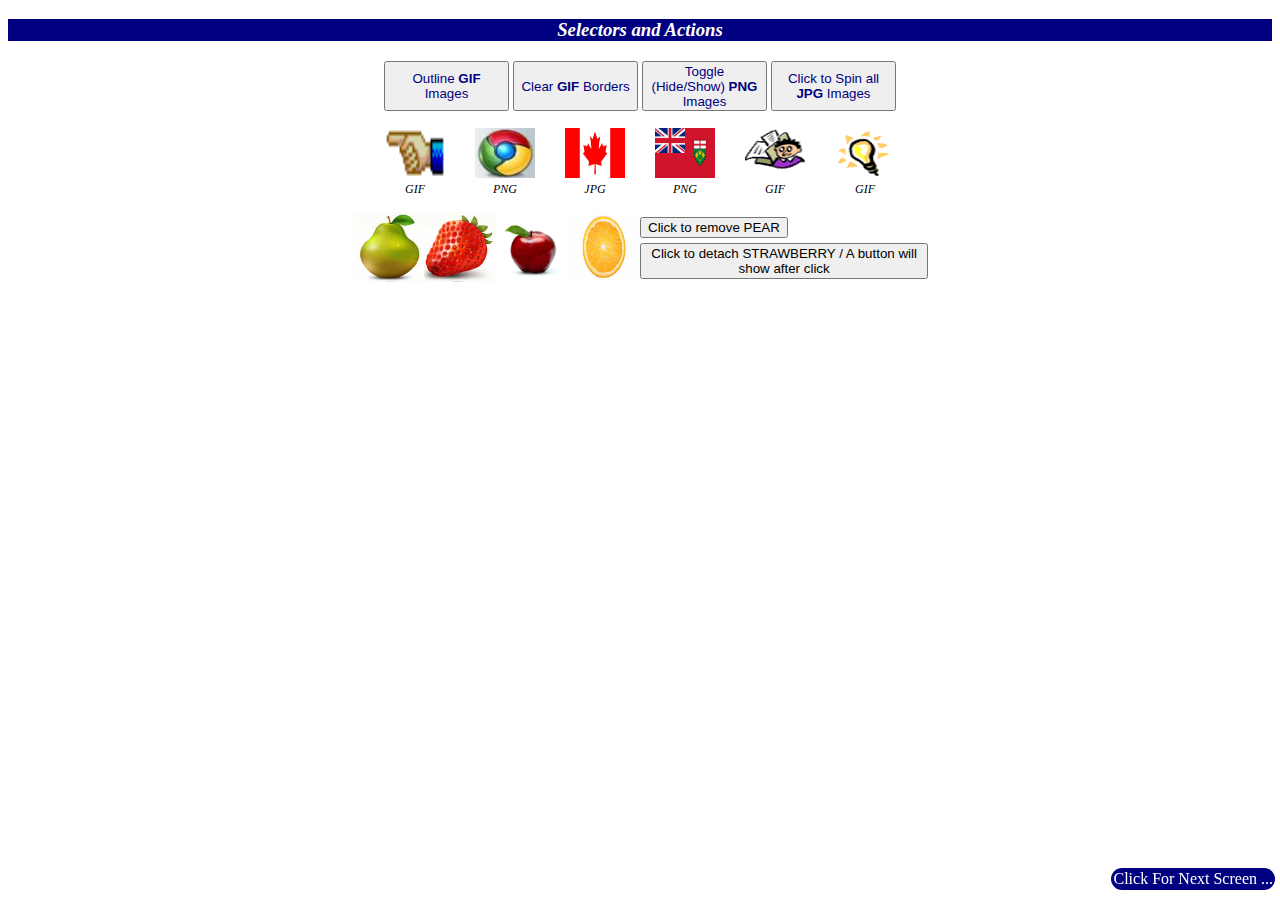
<file: index.html>
<!DOCTYPE HTML>
<!-- SelectorsActions -->

<html>
<head>
	<meta charset="utf-8" />
	<title>jQuery Example</title>
	<meta name="viewport" content="width=device-width, initial-scale=1.0">
	<script src="js/jquery.js"></script>

	<script src="js/myscript.js"></script>
	<link href="css/main.css" rel="stylesheet">
</head>
<body>
<h3></h3>
<div class="gridArea">
 	<div id="buttons1">
		<button id="gifImages">Outline <strong>GIF</strong> Images</button>
		<button id="clearGIF">Clear <strong>GIF</strong> Borders</button>
		<button id="pngToggle">Toggle (Hide/Show) <strong>PNG</strong> Images</button>
		<button id="spinJPG">Click to Spin all <strong>JPG</strong> Images</button>
	</div>

	<div id="list">
		<figure><img src="images/back.gif"><figcaption>GIF</figcaption></figure>
		<figure><img src="images/web.png"><figcaption>PNG</figcaption></figure>
		<figure><img src="images/Canada_flag.jpg"><figcaption>JPG</figcaption></figure>
		<figure><img src="images/ontario.png"><figcaption>PNG</figcaption></figure>
		<figure><img src="images/db.gif"><figcaption>GIF</figcaption></figure>
		<figure><img src="images/logical.gif"><figcaption>GIF</figcaption></figure>
	</div>

	<div id="domArea">
		<section id="dom1">
			<img id="pear" src="images/domPear.png">
			<img id="strawberry" src="images/domStrawberry.png">
			<img id="apple" src="images/domApple.jpg">
			<img id="orange" src="images/orange.jpg">
		</section>

		<section id="dom2">
			<button id="rbutton">Click to remove PEAR</button><br>
			<button id="dbutton">Click to detach STRAWBERRY / A button will show after click</button><br>
			<button id="d2button">Click to restore Strawberry after Orange</button><br>
		</section>

	</div>
</div>

	<div style="text-align: center;">
		<a href="pages/jquerySA2.html" class="anchorCSS" id="nextButton">Click For Next Screen ... </a>
	</div>
</body>
</html>
</file>
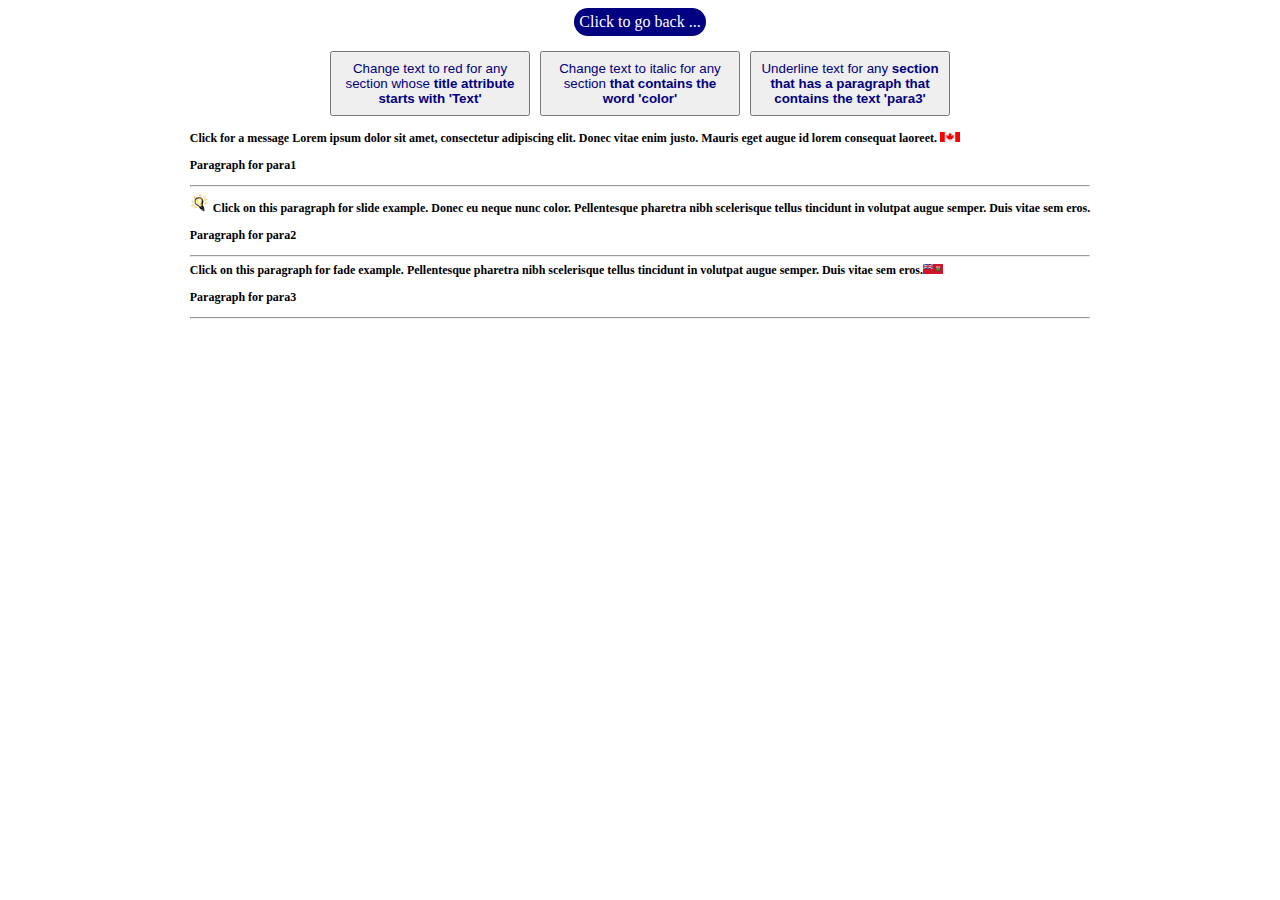
<file: pages/jquerySA2.html>
<!DOCTYPE HTML>
<!-- jquerySA2.html for selectorsActions -->

<html>
<head>
	<meta charset="utf-8" />
	<title>jQuery Example/Page 2</title>
	<meta name="viewport" content="width=device-width, initial-scale=1.0">
	<script src="../js/jquery.js"></script>

	<script src="../js/jquerySA2.js"></script>
	<link href="../css/page2.css" rel="stylesheet">
</head>
<body>

<div class="gridArea">
	<a href="../index.html" id="goback" class="anchorCSS">Click to go back ... </a>

	<div id="buttons2">
		<button id="startsWithEx">Change text to red for any section whose <strong>title attribute starts with 'Text'</strong></button>
		<button id="containsEx">Change text to italic for any section <strong>that contains the word 'color'</strong></button>
		<button id="hasEx">Underline text for any <strong>section that has a paragraph that contains the text 'para3'</button>
	</div>

	<div id="sections">
		<section id="clickMe" title="Text area used for click">
			<strong>Click for a message</strong>  Lorem ipsum dolor sit amet, consectetur adipiscing elit. Donec vitae
			enim justo. Mauris eget augue id lorem consequat laoreet.  <img src='../images/Canada_flag.jpg' class='smallimg'>
			<p>Paragraph for para1</p>
		</section><hr>
		<section id="slide" title="Text area used for slide example">
			<img src='../images/logical.gif' class='smallimg'> <strong>Click on this paragraph for slide example.</strong> Donec eu neque nunc color. Pellentesque pharetra nibh scelerisque tellus tincidunt in volutpat augue semper. Duis vitae sem eros. 
			<p>Paragraph for para2</p>
		</section><hr>
		<section id="fade" title="Callback example">
			<strong>Click on this paragraph for fade example.</strong> Pellentesque pharetra nibh scelerisque tellus tincidunt in volutpat
			augue semper. Duis vitae sem eros.<img src='../images/ontario.png' class='smallimg'>
			<p>Paragraph for para3</p>
		</section><hr>
	
		<!-- used to hold go back image -->
		<section id="callBack"></section>
	</div>

</div>
</body>
</html>
</file>
<file: css/main.css>
/* selectors/actions/dom */
.gridArea {
  display: grid;
  grid-template-columns: 1fr;
  grid-template-rows: auto;
  grid-template-areas:
    "buttons1" 
    "list"
    "domArea"
  ;
  place-items: center;
}
#buttons1 {grid-area: buttons1; display: flex;}
#buttons1 button {flex: 1; margin: 2px; width: 125px; height: 50px; color: navy;}

#list {grid-area: list; display: flex;}
#list figure {flex: 1; margin: 15px;}
#list img {width: 60px; height: 50px;}

figcaption {text-align: center; font-style: italic; font-size: 0.75em;}

#domArea {grid-area: domArea; display: flex;}
#domArea img {width: 50px; height: 70px;}
#domArea button {margin-top: 5px;}
#domArea section {flex: 1;}

#dom1 {display: flex;}
#dom1 img {flex: 1;}

.anchorCSS { border-radius: 50px; background-color: navy; 
    font-size: 1em; text-decoration: none; color: white; padding: 2px;
    text-align: center; margin-bottom: 5px;}

#nextButton {position: fixed; bottom: 5px; right: 5px;}

.gifBorder{border: thick solid purple;}
.h3Style {text-align: center; font-family: Times New Roman; color: white; background: navy;}


/* https://flaviocopes.com/rotate-image/ */
.rotate { animation: rotation 8s infinite linear;}

@keyframes rotation {
  from { transform: rotate(0deg); }
  to { transform: rotate(359deg); }
}
</file>
<file: css/page2.css>
/* selectors/actions/dom - Page 2*/
.gridArea {
  display: grid;
  grid-template-columns: 1fr;
  grid-template-rows: auto;
  grid-template-areas:
    "goback"
    "buttons2"
    "sections"
  ;
  place-items: center;
  gap: 10px;
}

#buttons2 {grid-area: buttons2; display: flex;}
#buttons2 button {flex: 1; margin: 5px; width: 200px; height: 65px; color: navy;}

#sections {grid-area: sections; font-size: 0.75em;}

#goback{grid-area: goback;}

.gifBorder{border: thick solid navy;}
.h2Style {text-align: center; font-family: Times New Roman; color: white; background: navy;}

.smallimg {width: 20px;}

.anchorCSS { border-radius: 50px; background-color: navy; 
  font-size: 1em; text-decoration: none; color: white; padding: 5px;
  text-align: center;}
</file>
